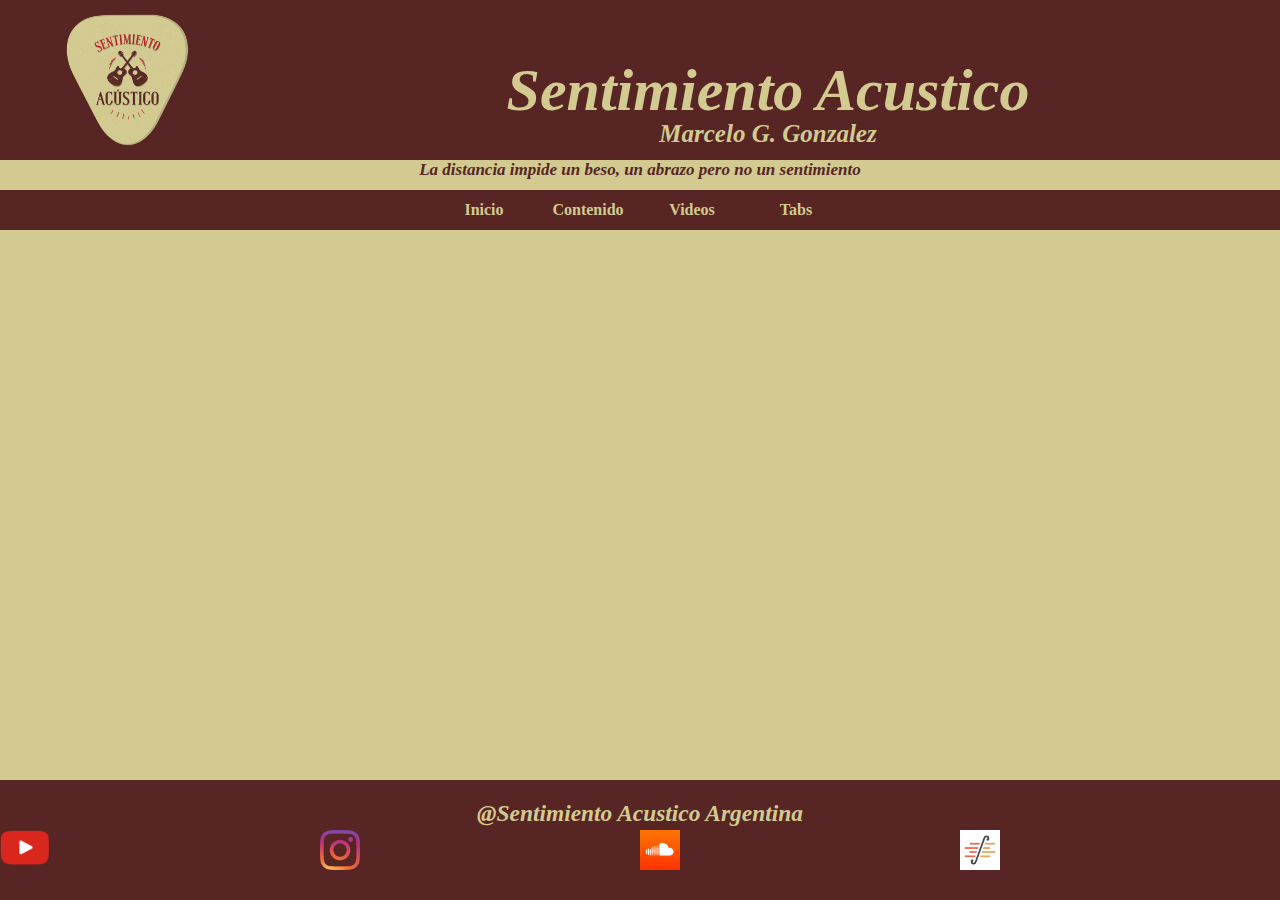
<file: index.html>
<!DOCTYPE html>
<html lang="en">

<head>
    <meta charset="UTF-8">
    <meta name="viewport" content="width=device-width, initial-scale=1.0">
    <meta name="description" content="Sentimiento acustico">
    <meta name="keywords" content="SENTIMIENTO ACUSTICO, GUITARRA ACUSTICA, COVERS, TUTORIALES GUITARRA, GUITARRISTAS">
    <!-- CSS -->
    <link rel="stylesheet" href="./css/styles.css">

    <title>Document</title>
</head>

<body>

    <header id="grid_header">
        <h1 id="titulo_header"><b>Sentimiento Acustico</b></h1>
        <section id="subtitulo_header"><b>Marcelo G. Gonzalez</b></section>
        <section id="frase_header"><b>La distancia impide un beso, un abrazo pero no un sentimiento</b>
        </section>
        <nav>
            <a href="./index.html">
                <img src="./images/logo.png" width="150" alt="logo de la pagina">
            </a>
        </nav>
        <section id="menu_header">
            <nav>
                <ul>
                    <li><a href="./index.html">Inicio</a></li>
                    <li><a href="./pages/contenido.html">Contenido</a></li>
                    <li><a href="./pages/videos.html">Videos</a></li>
                    <li><a href="./pages/tabs.html">Tabs</a></li>
                </ul>
            </nav>
        </section>
    </header>


    <div id="container-inicio">
        <iframe id="video_principal" width="100%" height="550"
            src="https://www.youtube.com/embed/WZ0x-mnaE4w?si=nWaLaUkqGcoE1zMV" title="YouTube video player"
            frameborder="0"
            allow="accelerometer; autoplay; clipboard-write; encrypted-media; gyroscope; picture-in-picture; web-share"
            allowfullscreen>
        </iframe>
    </div>

    <footer id="grid_footer">
        <div id="titulo_footer">
            <h3>@Sentimiento Acustico Argentina</h3>
        </div>
        <a id='red_social_1' href="https://www.youtube.com/channel/UCXSYrY7EahzbqNEJzBlBVHA" target="_blank">
            <img src="./images/youtube.png" width="50" alt="Canal de Youtube">
        </a>
        <a id='red_social_2' href="https://www.instagram.com/sentimiento_acustico/?hl=es-la" target="_blank">
            <img src="./images/instagram.png" width="40" alt="Cuenta de Instagram">
        </a>
        <a id='red_social_3' href="https://soundcloud.com/sentimieno-acustico" target="_blank">
            <img src="./images/soundcloud.png" width="40" alt="Cuenta de SoundCloud">
        </a>
        <a id="red_social_4" href="https://www.soundslice.com/users/MarceG95/" target="_blank">
            <img src="./images/soundslice.png" width="40" alt="Cuenta de SoundSlice">
        </a>
    </footer>

</body>

</html>
</file>
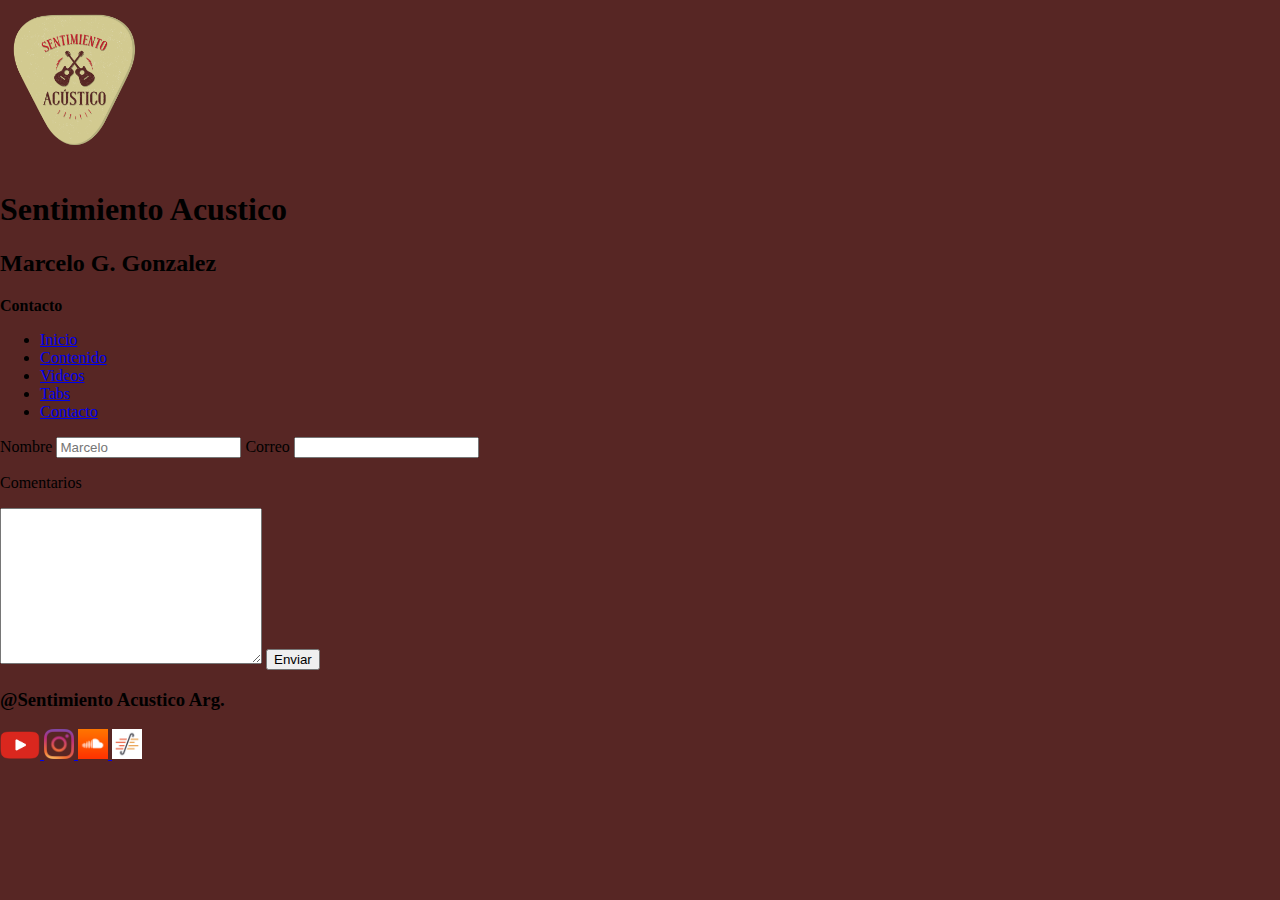
<file: pages/Contacto.html>
<!DOCTYPE html>
<html lang="en">

<head>
    <meta charset="UTF-8">
    <meta name="viewport" content="width=device-width, initial-scale=1.0">
    <!-- CSS -->
    <link rel="stylesheet" href="../css/style.css">
    <title>Document</title>
</head>

<body>

    <header>
        <a href="../index.html">
            <img src="../images/logo.png" width="150" alt="logo">
        </a>
        <h1>Sentimiento Acustico</h1>
    </header>

    <h2>Marcelo G. Gonzalez</h2>

    <section id=frase_inicial>
        <b>Contacto</b>
    </section>

    <section id="menu">
        <nav>
            <ul>
                <li><a href="../index.html">Inicio</a></li>
                <li><a href="./contenido.html">Contenido</a></li>
                <li><a href="./videos.html">Videos</a></li>
                <li><a href="./tabs.html">Tabs</a></li>
                <li><a href="./contacto.html">Contacto</a></li>
            </ul>
        </nav>

    </section>

    <div class="formulario">
        <form action="form.php" method="POST">
            <label for="">Nombre</label>
            <input type="text" name="nombre" id="nombre" placeholder="Marcelo">
            <label for="">Correo</label>
            <input type="email" name="" id="">
            <p>Comentarios</p>
            <textarea name="" id="" cols="30" rows="10">
        </textarea>
            <input type="submit" value="Enviar">

        </form>
    </div>

    <footer>
        <div>
            <h3>@Sentimiento Acustico Arg.</h3>
            <a href="https://www.youtube.com/channel/UCXSYrY7EahzbqNEJzBlBVHA" target="_blank">
                <img src="../images/youtube.png" width="40" alt="Youtube">
            </a> <!-- Blank, cuando cliqkee se abre en otra pestaña  -->
            <a href="https://www.instagram.com/sentimiento_acustico/?hl=es-la" target="_blank">
                <img src="../images/instagram.png" width="30" alt="Instagram">
            </a>
            <a href="https://soundcloud.com/sentimieno-acustico" target="_blank">
                <img src="../images/soundcloud.png" width="30" alt="SoundCloud">
            </a>
            <a href="https://www.soundslice.com/users/MarceG95/" target="_blank">
                <img src="../images/soundslice.png" width="30" alt="SoundSlice">
            </a>
        </div>
    </footer>


</body>

</html>
</file>
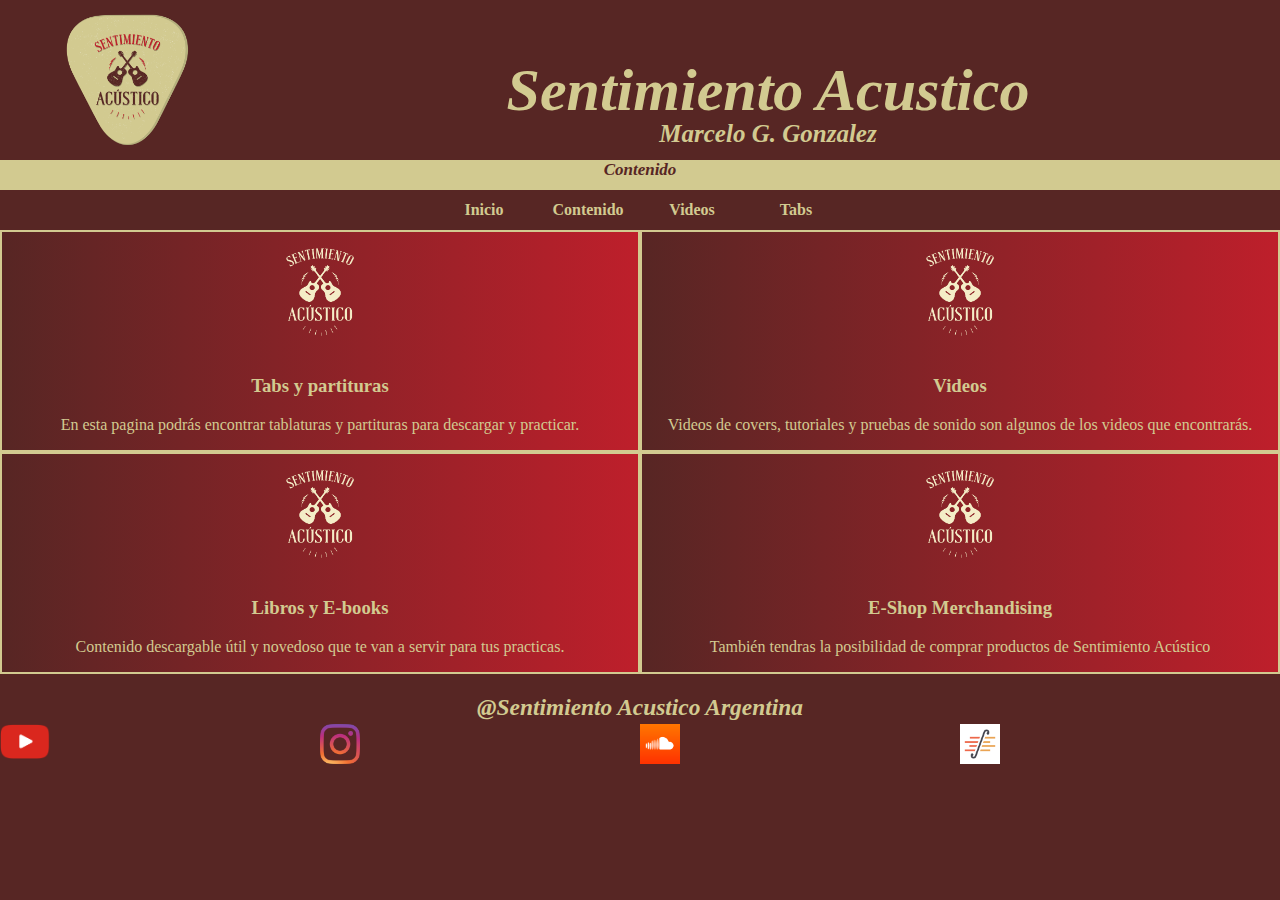
<file: pages/contenido.html>
<!DOCTYPE html>
<html lang="en">

<head>
    <meta charset="UTF-8">
    <meta name="viewport" content="width=device-width, initial-scale=1.0">
    <meta name="description" content="contenido de guitarra acustica">
    <meta name="keywords" content="CONTENIDO, COVERS, PDF, TABS">

    <!-- CSS -->
    <link rel="stylesheet" href="../css/styles.css">

    <title>Document</title>
</head>

<body>

    <header id="grid_header">
        <h1 id="titulo_header"><b>Sentimiento Acustico</b></h1>
        <section id="subtitulo_header"><b>Marcelo G. Gonzalez</b></section>
        <section id="frase_header"><b>Contenido</b>
        </section>
        <nav>
            <a href="../index.html">
                <img src="../images/logo.png" width="150" alt="logo de la pagina">
            </a>
        </nav>
        <section id="menu_header">
            <nav>
                <ul>
                    <li><a href="../index.html">Inicio</a></li>
                    <li><a href="./contenido.html">Contenido</a></li>
                    <li><a href="./videos.html">Videos</a></li>
                    <li><a href="./tabs.html">Tabs</a></li>
                </ul>
            </nav>
        </section>
    </header>

    <div id="container-contenido">
        <div id="contenido1">
            <img src="../images/figura1.png" width="100" alt="imagen de sentimiento acustico">
            <h3>Tabs y partituras</h3>
            <p>En esta pagina podrás encontrar tablaturas y partituras para descargar y practicar.</p>
        </div>

        <div id="contenido2">
            <img src="../images/figura1.png" width="100" alt="imagen de sentimiento acustico">
            <h3>Videos</h3>
            <p>Videos de covers, tutoriales y pruebas de sonido son algunos de los videos que encontrarás.</p>
        </div>
        <div id="contenido3">
            <img src="../images/figura1.png" width="100" alt="imagen de sentimiento acustico">
            <h3>Libros y E-books</h3>
            <p>Contenido descargable útil y novedoso que te van a servir para tus practicas.</p>
        </div>
        <div id="contenido4">
            <img src="../images/figura1.png" width="100" alt="imagen de sentimiento acustico">
            <h3>E-Shop Merchandising</h3>
            <p>También tendras la posibilidad de comprar productos de Sentimiento Acústico</p>
        </div>
    </div>

    </div>

    <footer id="grid_footer">
        <div id="titulo_footer">
            <h3>@Sentimiento Acustico Argentina</h3>
        </div>
        <a id='red_social_1' href="https://www.youtube.com/channel/UCXSYrY7EahzbqNEJzBlBVHA" target="_blank">
            <img src="../images/youtube.png" width="50" alt="Canal de Youtube">
        </a>
        <a id='red_social_2' href="https://www.instagram.com/sentimiento_acustico/?hl=es-la" target="_blank">
            <img src="../images/instagram.png" width="40" alt="Cuenta de Instagram">
        </a>
        <a id='red_social_3' href="https://soundcloud.com/sentimieno-acustico" target="_blank">
            <img src="../images/soundcloud.png" width="40" alt="Cuenta de SoundCloud">
        </a>
        <a id="red_social_4" href="https://www.soundslice.com/users/MarceG95/" target="_blank">
            <img src="../images/soundslice.png" width="40" alt="Cuenta de SoundSlice">
        </a>
    </footer>

</body>

</html>
</file>
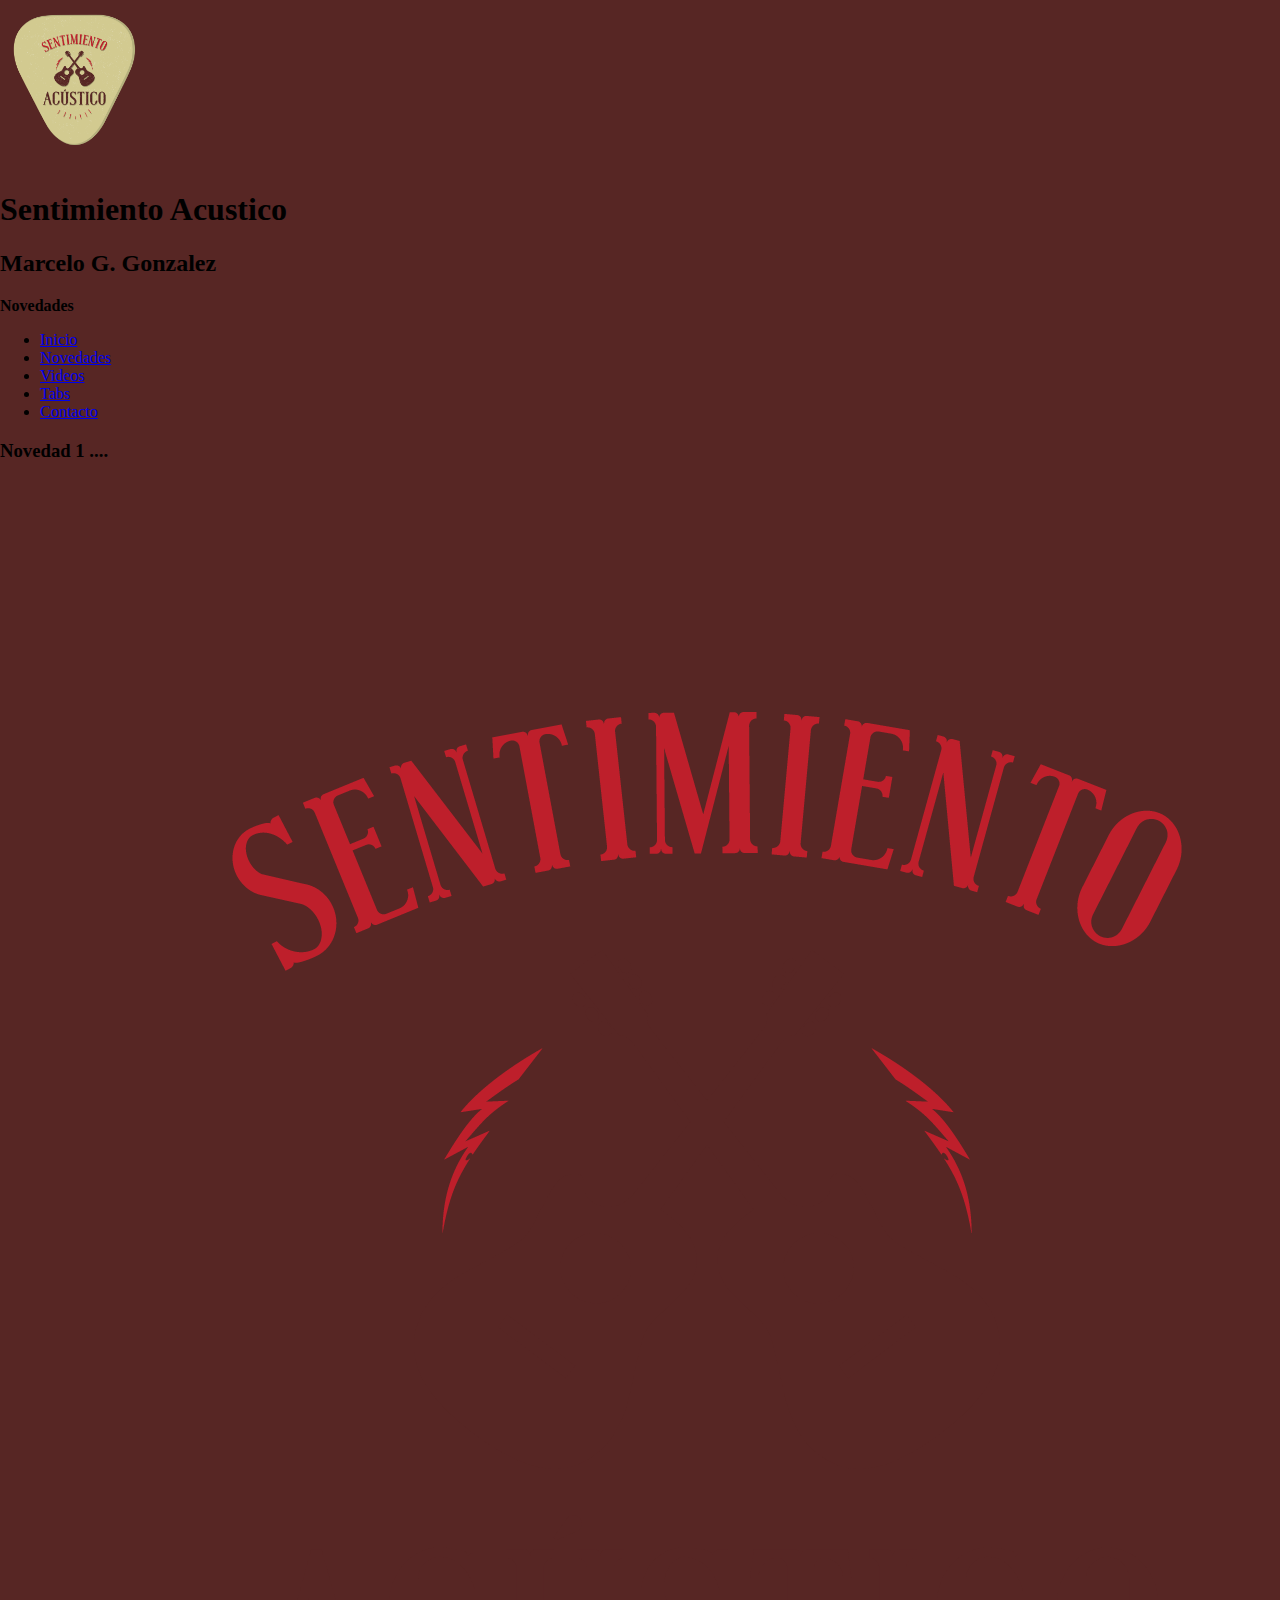
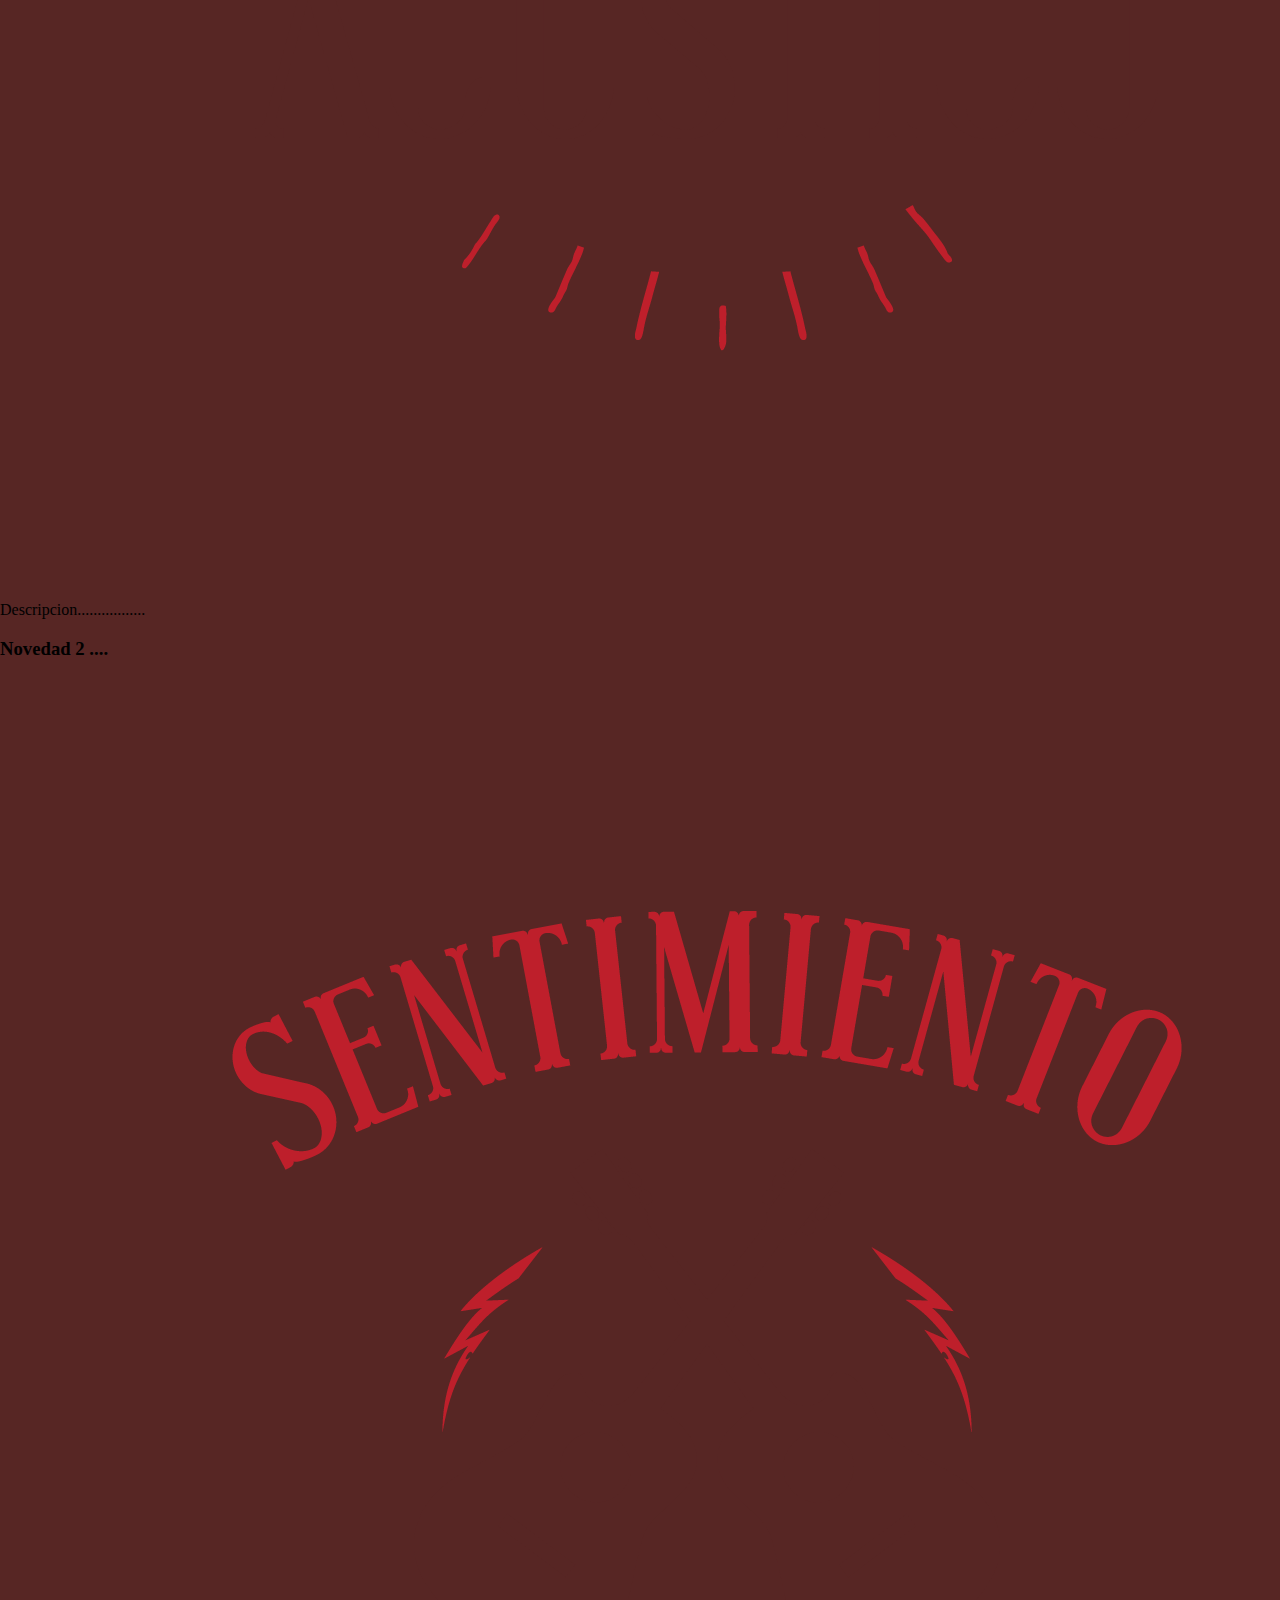
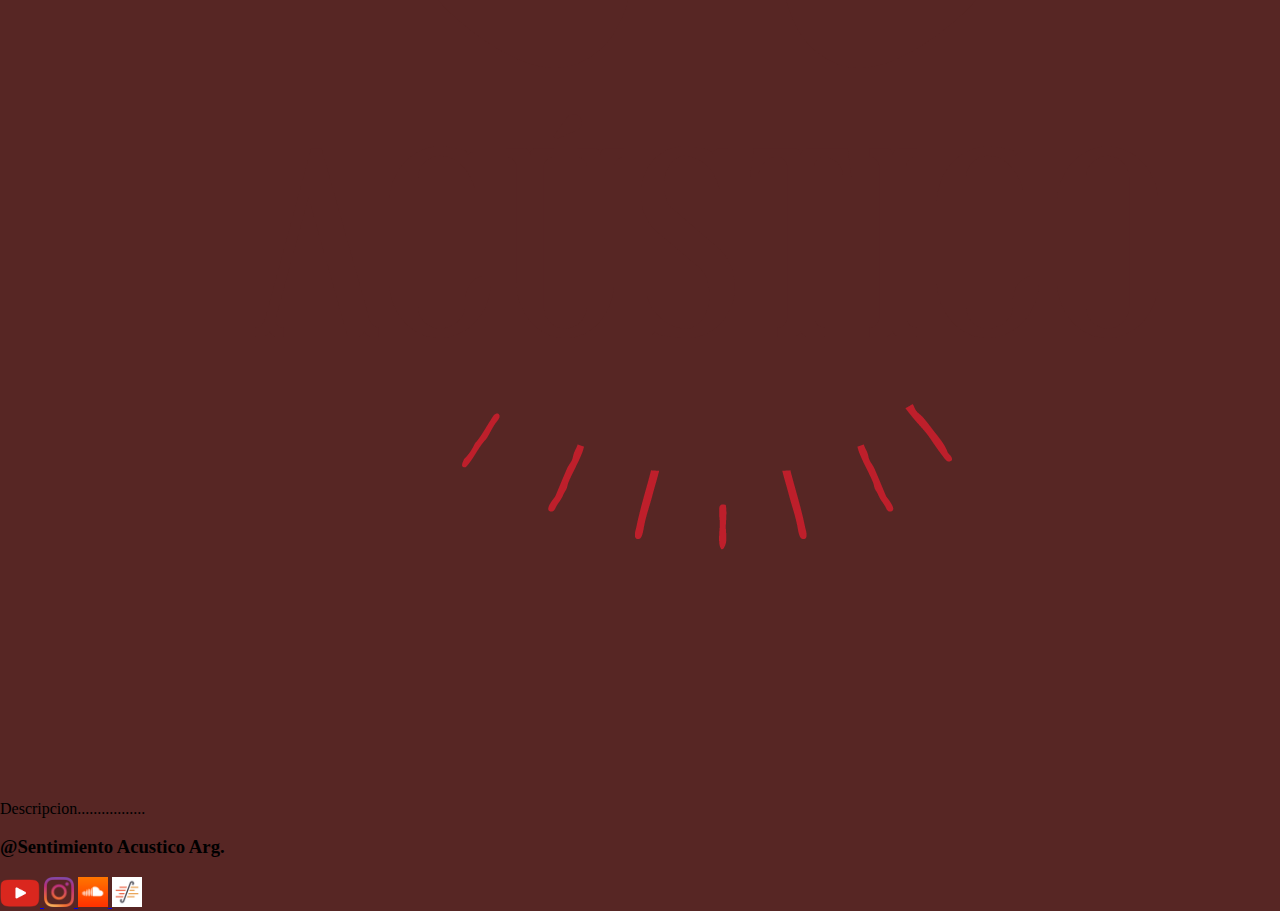
<file: pages/Novedades.html>
<!DOCTYPE html>
<html lang="en">

<head>
    <meta charset="UTF-8">
    <meta name="viewport" content="width=device-width, initial-scale=1.0">
    <!-- CSS -->
    <link rel="stylesheet" href="../css/style.css">
    <title>Document</title>
</head>

<body>

    <header>
        <a href="../index.html">
            <img src="../images/logo.png" width="150" alt="logo">
        </a>
        <h1>Sentimiento Acustico</h1>
    </header>

    <h2>Marcelo G. Gonzalez</h2>

    <section id=frase_inicial>
        <b>Novedades</b>
    </section>

    <section id="menu">
        <nav>
            <ul>
                <li><a href="../index.html">Inicio</a></li>
                <li><a href="./novedades.html">Novedades</a></li>
                <li><a href="./videos.html">Videos</a></li>
                <li><a href="./tabs.html">Tabs</a></li>
                <li><a href="./contacto.html">Contacto</a></li>
            </ul>
        </nav>
    </section>

    <section id=contenido_novedades>

        <h3>Novedad 1 ....</h3>
        <div class='novedades'>
            <img src="../images/figura2.png" alt="novedad 1" class="novedades-img">
            <p>Descripcion.................</p>
        </div>

        <h3>Novedad 2 ....</h3>
        <div class='novedades'>
            <img src="../images/figura2.png" alt="novedad 2" class="novedades-img">
            <p>Descripcion.................</p>
        </div>

    </section>

    <footer>
        <div>
            <h3>@Sentimiento Acustico Arg.</h3>
            <a href="https://www.youtube.com/channel/UCXSYrY7EahzbqNEJzBlBVHA" target="_blank">
                <img src="../images/youtube.png" width="40" alt="Youtube">
            </a> <!-- Blank, cuando cliqkee se abre en otra pestaña  -->
            <a href="https://www.instagram.com/sentimiento_acustico/?hl=es-la" target="_blank">
                <img src="../images/instagram.png" width="30" alt="Instagram">
            </a>
            <a href="https://soundcloud.com/sentimieno-acustico" target="_blank">
                <img src="../images/soundcloud.png" width="30" alt="SoundCloud">
            </a>
            <a href="https://www.soundslice.com/users/MarceG95/" target="_blank">
                <img src="../images/soundslice.png" width="30" alt="SoundSlice">
            </a>
        </div>
    </footer>

</body>

</html>
</file>
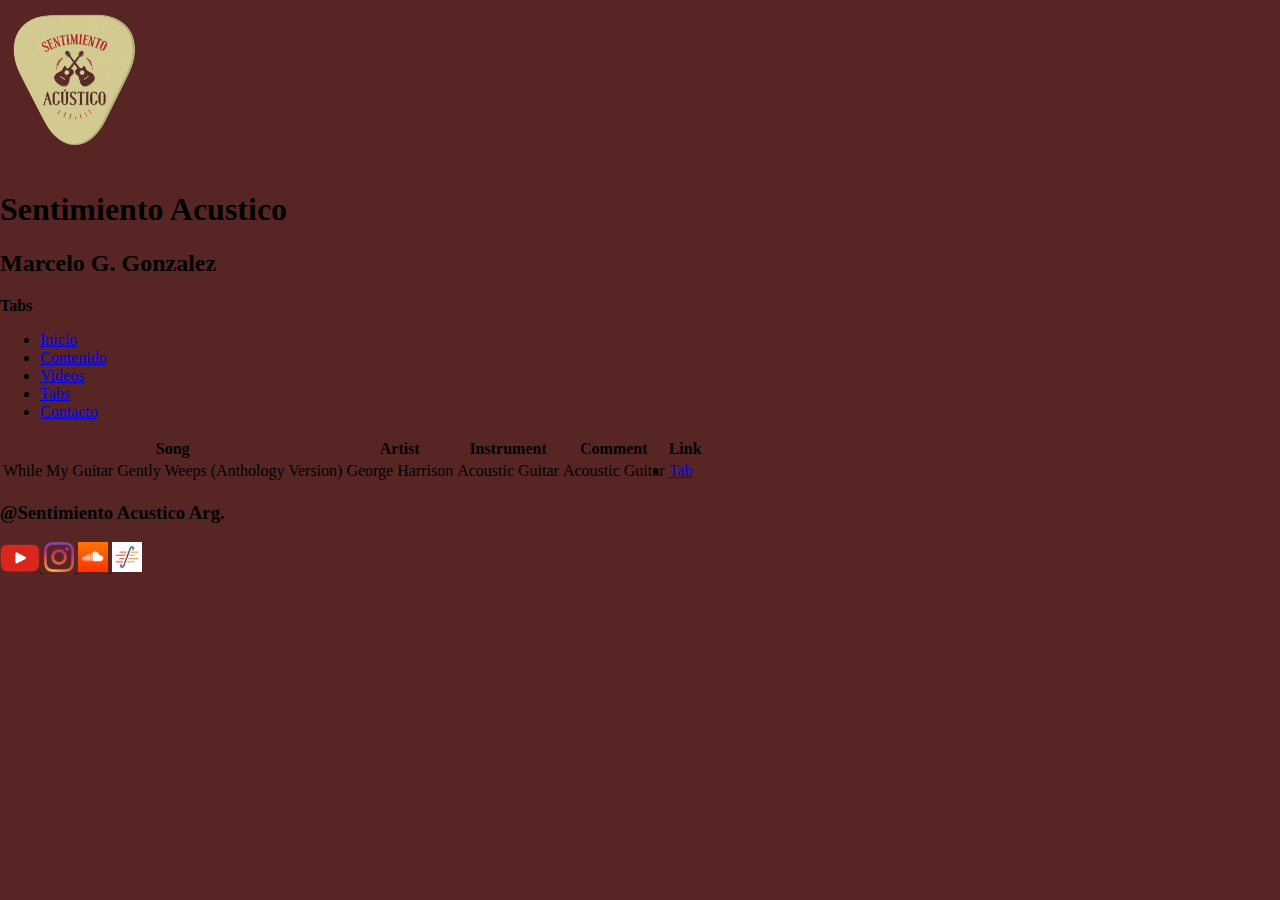
<file: pages/Tabs.html>
<!DOCTYPE html>
<html lang="en">

<head>
    <meta charset="UTF-8">
    <meta name="viewport" content="width=device-width, initial-scale=1.0">
    <!-- CSS -->
    <link rel="stylesheet" href="../css/style.css">
    <title>Document</title>
</head>

<body>

    <header>
        <a href="../index.html">
            <img src="../images/logo.png" width="150" alt="logo">
        </a>
        <h1>Sentimiento Acustico</h1>
    </header>

    <h2>Marcelo G. Gonzalez</h2>

    <section id=frase_inicial>
        <b>Tabs</b>
    </section>

    <section id="menu">
        <nav>
            <ul>
                <li><a href="../index.html">Inicio</a></li>
                <li><a href="./contenido.html">Contenido</a></li>
                <li><a href="./videos.html">Videos</a></li>
                <li><a href="./tabs.html">Tabs</a></li>
                <li><a href="./contacto.html">Contacto</a></li>
            </ul>
        </nav>

    </section>


    <div class='tabs-table'>
        <table>
            <tr>
                <th>Song</th>
                <th>Artist</th>
                <th>Instrument</th>
                <th>Comment</th>
                <th>Link</th>
            </tr>
            <tr>
                <td>While My Guitar Gently Weeps (Anthology Version)</td>
                <td>George Harrison</td>
                <td>Acoustic Guitar</td>
                <td>Acoustic Guitar</td>
                <td>
                    <li><a
                            href="https://drive.google.com/file/d/1nES5oXBQDzvcFXAEVKXpRSd7VRT1Q-iS/view?usp=drive_link" target="_blank">Tab</a>
                    </li>
                </td>
            </tr>
        </table>
    </div>



    <footer>
        <div>
            <h3>@Sentimiento Acustico Arg.</h3>
            <a href="https://www.youtube.com/channel/UCXSYrY7EahzbqNEJzBlBVHA" target="_blank">
                <img src="../images/youtube.png" width="40" alt="Youtube">
            </a> <!-- Blank, cuando cliqkee se abre en otra pestaña  -->
            <a href="https://www.instagram.com/sentimiento_acustico/?hl=es-la" target="_blank">
                <img src="../images/instagram.png" width="30" alt="Instagram">
            </a>
            <a href="https://soundcloud.com/sentimieno-acustico" target="_blank">
                <img src="../images/soundcloud.png" width="30" alt="SoundCloud">
            </a>
            <a href="https://www.soundslice.com/users/MarceG95/" target="_blank">
                <img src="../images/soundslice.png" width="30" alt="SoundSlice">
            </a>
        </div>
    </footer>

</body>

</html>
</file>
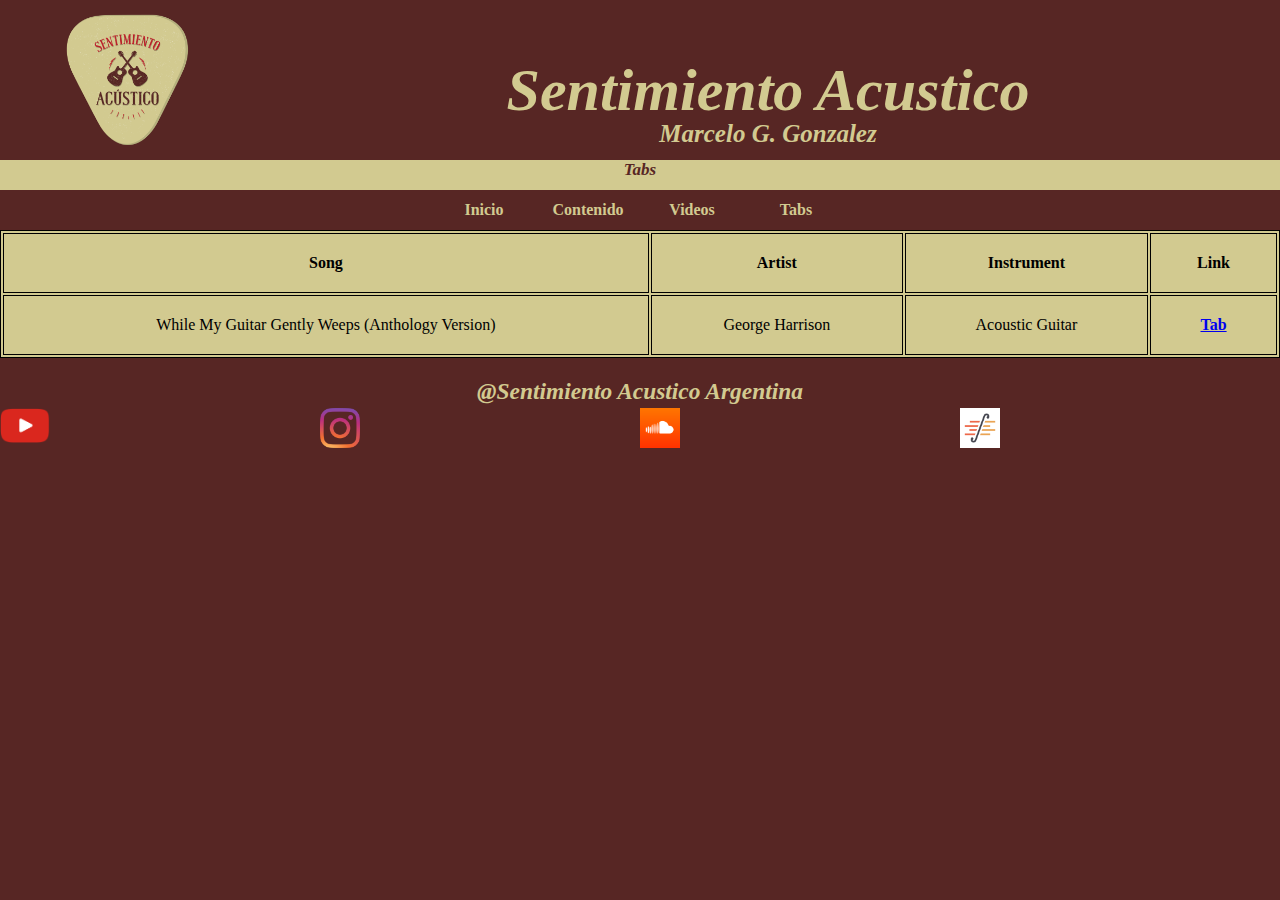
<file: pages/tabs.html>
<!DOCTYPE html>
<html lang="en">

<head>
    <meta charset="UTF-8">
    <meta name="viewport" content="width=device-width, initial-scale=1.0">
    <meta name="description" content="Tablaturas y partituras para guitarra">
    <meta name="keywords" content="TABS, TABLATURAS DE GUITARRA, PARTITURAS">

    <!-- CSS -->
    <link rel="stylesheet" href="../css/styles.css">

    <title>Document</title>
</head>

<body>

    <header id="grid_header">
        <h1 id="titulo_header"><b>Sentimiento Acustico</b></h1>
        <section id="subtitulo_header"><b>Marcelo G. Gonzalez</b></section>
        <section id="frase_header"><b>Tabs</b>
        </section>
        <nav>
            <a href="../index.html">
                <img src="../images/logo.png" width="150" alt="logo de la pagina">
            </a>
        </nav>
        <section id="menu_header">
            <nav>
                <ul>
                    <li><a href="../index.html">Inicio</a></li>
                    <li><a href="./contenido.html">Contenido</a></li>
                    <li><a href="./videos.html">Videos</a></li>
                    <li><a href="./tabs.html">Tabs</a></li>
                </ul>
            </nav>
        </section>
    </header>

    <div id="container-tabs">
            <table id="table-tabs">
                <thead>
                    <tr>
                        <th>Song</th>
                        <th>Artist</th>
                        <th>Instrument</th>
                        <th>Link</th>
                    </tr>
                </thead>
                <tr>
                    <td>While My Guitar Gently Weeps (Anthology Version)</td>
                    <td>George Harrison</td>
                    <td>Acoustic Guitar</td>
                    <td>
                        <li><b><a href="https://drive.google.com/file/d/1nES5oXBQDzvcFXAEVKXpRSd7VRT1Q-iS/view?usp=drive_link"
                                    target="_blank">Tab</a></b>
                        </li>
                    </td>
                </tr>
            </table>
    </div>

    <footer id="grid_footer">
        <div id="titulo_footer">
            <h3>@Sentimiento Acustico Argentina</h3>
        </div>
        <a id='red_social_1' href="https://www.youtube.com/channel/UCXSYrY7EahzbqNEJzBlBVHA" target="_blank">
            <img src="../images/youtube.png" width="50" alt="Canal de Youtube">
        </a>
        <a id='red_social_2' href="https://www.instagram.com/sentimiento_acustico/?hl=es-la" target="_blank">
            <img src="../images/instagram.png" width="40" alt="Cuenta de Instagram">
        </a>
        <a id='red_social_3' href="https://soundcloud.com/sentimieno-acustico" target="_blank">
            <img src="../images/soundcloud.png" width="40" alt="Cuenta de SoundCloud">
        </a>
        <a id="red_social_4" href="https://www.soundslice.com/users/MarceG95/" target="_blank">
            <img src="../images/soundslice.png" width="40" alt="Cuenta de SoundSlice">
        </a>
    </footer>

</body>

</html>
</file>
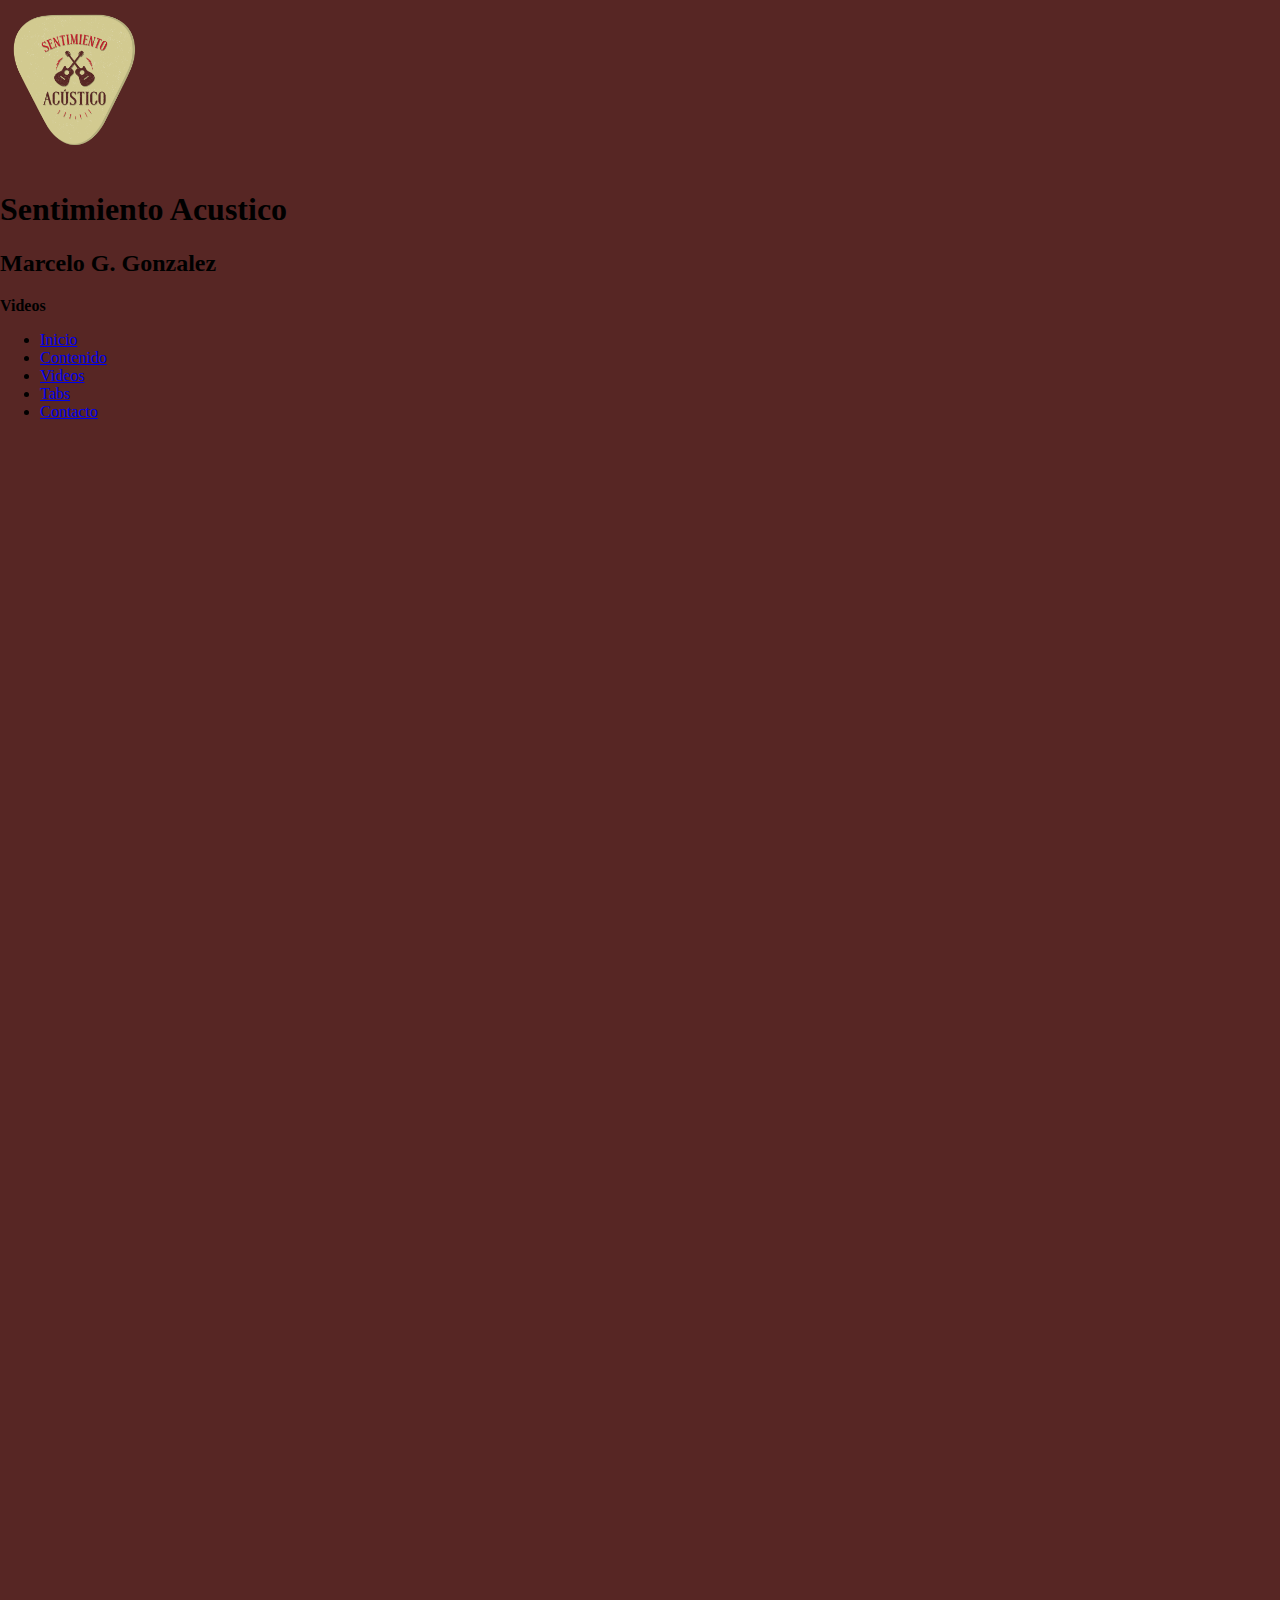
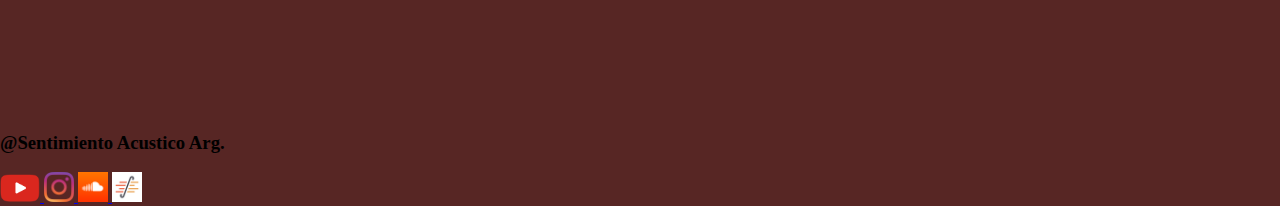
<file: pages/Videos.html>
<!DOCTYPE html>
<html lang="en">

<head>
    <meta charset="UTF-8">
    <meta name="viewport" content="width=device-width, initial-scale=1.0">
    <!-- CSS -->
    <link rel="stylesheet" href="../css/style.css">
    <title>Document</title>
</head>

<body>

    <header>
        <a href="../index.html">
            <img src="../images/logo.png" width="150" alt="logo">
        </a>
        <h1>Sentimiento Acustico</h1>
    </header>

    <h2>Marcelo G. Gonzalez</h2>

    <section id=frase_inicial>
        <b>Videos</b>
    </section>

    <section id="menu">
        <nav>
            <ul>
                <li><a href="../index.html">Inicio</a></li>
                <li><a href="./contenido.html">Contenido</a></li>
                <li><a href="./videos.html">Videos</a></li>
                <li><a href="./tabs.html">Tabs</a></li>
                <li><a href="./contacto.html">Contacto</a></li>
            </ul>
        </nav>

    </section>

    <section class="grid-video">
        <div class="grid-item">
            <iframe id="video1" width="600" height="315"
                src="https://www.youtube.com/embed/xjoxDOPvnX4?si=XB_8GVAf80-6cWuk" title="YouTube video player"
                frameborder="0"
                allow="accelerometer; autoplay; clipboard-write; encrypted-media; gyroscope; picture-in-picture; web-share"
                allowfullscreen></iframe>
            </div>

        <div class="grid-item"><iframe id="video2" width="600" height="315"
                src="https://www.youtube.com/embed/WZ0x-mnaE4w?si=4HXFFs7WY62PgfTG" title="YouTube video player"
                frameborder="0"
                allow="accelerometer; autoplay; clipboard-write; encrypted-media; gyroscope; picture-in-picture; web-share"
                allowfullscreen></iframe>
            </div>

        <div class="grid-item"><iframe id="video3" width="600" height="315"
                src="https://www.youtube.com/embed/x9yC19i5JrY?si=YBg_zRp-qa735DoF" title="YouTube video player"
                frameborder="0"
                allow="accelerometer; autoplay; clipboard-write; encrypted-media; gyroscope; picture-in-picture; web-share"
                allowfullscreen></iframe>
            </div>

        <div class="grid-item"><iframe id="video4" width="600" height="315"
                src="https://www.youtube.com/embed/ODb_l0s-Pbk?si=ujb1QR5dOGuxn9EF" title="YouTube video player"
                frameborder="0"
                allow="accelerometer; autoplay; clipboard-write; encrypted-media; gyroscope; picture-in-picture; web-share"
                allowfullscreen></iframe>
            </div>
    </section>


    <footer>
        <div>
            <h3>@Sentimiento Acustico Arg.</h3>
            <a href="https://www.youtube.com/channel/UCXSYrY7EahzbqNEJzBlBVHA" target="_blank">
                <img src="../images/youtube.png" width="40" alt="Youtube">
            </a> <!-- Blank, cuando cliqkee se abre en otra pestaña  -->
            <a href="https://www.instagram.com/sentimiento_acustico/?hl=es-la" target="_blank">
                <img src="../images/instagram.png" width="30" alt="Instagram">
            </a>
            <a href="https://soundcloud.com/sentimieno-acustico" target="_blank">
                <img src="../images/soundcloud.png" width="30" alt="SoundCloud">
            </a>
            <a href="https://www.soundslice.com/users/MarceG95/" target="_blank">
                <img src="../images/soundslice.png" width="30" alt="SoundSlice">
            </a>
        </div>
    </footer>

</body>

</html>
</file>
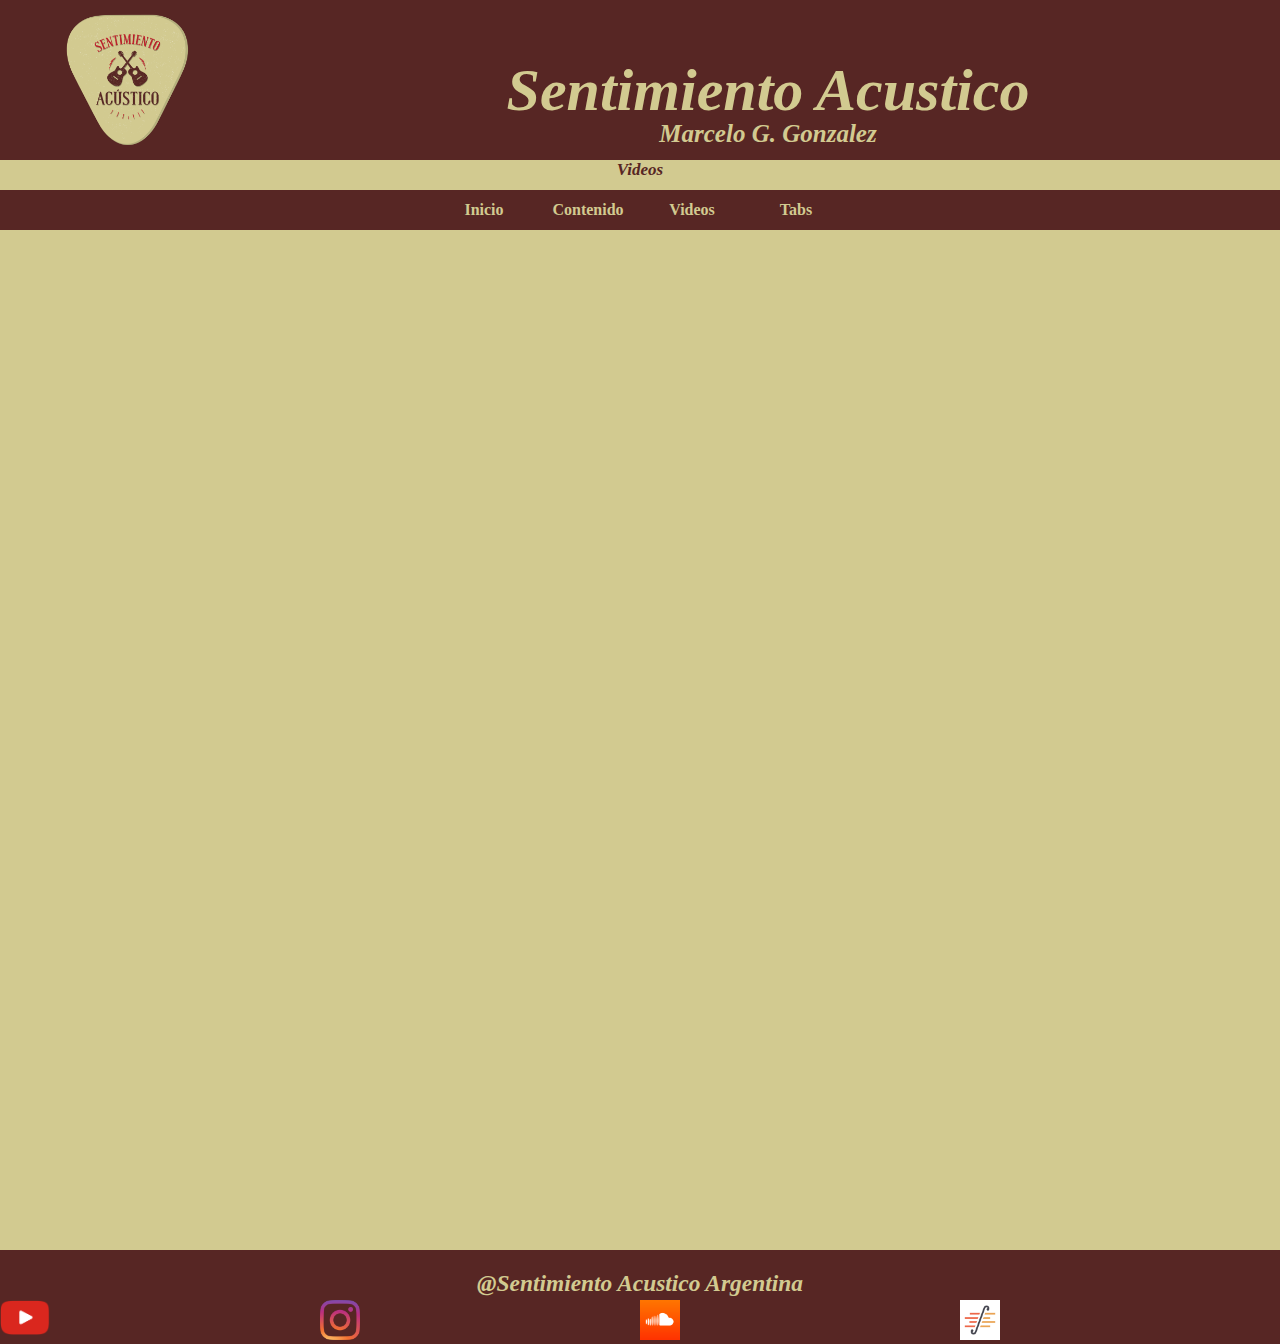
<file: pages/videos.html>
<!DOCTYPE html>
<html lang="en">

<head>
    <meta charset="UTF-8">
    <meta name="viewport" content="width=device-width, initial-scale=1.0">
    <meta name="description" content="videos de guitarra acustica y covers">
    <meta name="keywords" content="VIDEOS DE GUITARRA, TUTORIALES">

    <!-- CSS -->
    <link rel="stylesheet" href="../css/styles.css">

    <title>Document</title>
</head>

<body>

    <header id="grid_header">
        <h1 id="titulo_header"><b>Sentimiento Acustico</b></h1>
        <section id="subtitulo_header"><b>Marcelo G. Gonzalez</b></section>
        <section id="frase_header"><b>Videos</b>
        </section>
        <nav>
            <a href="../index.html">
                <img src="../images/logo.png" width="150" alt="logo de la pagina">
            </a>
        </nav>
        <section id="menu_header">
            <nav>
                <ul>
                    <li><a href="../index.html">Inicio</a></li>
                    <li><a href="./contenido.html">Contenido</a></li>
                    <li><a href="./videos.html">Videos</a></li>
                    <li><a href="./tabs.html">Tabs</a></li>
                </ul>
            </nav>
        </section>
    </header>


    <div id="container-videos">
        <iframe id="video_1" width="100%" height="500"
            src="https://www.youtube.com/embed/xjoxDOPvnX4?si=XB_8GVAf80-6cWuk" title="YouTube video player"
            frameborder="0"
            allow="accelerometer; autoplay; clipboard-write; encrypted-media; gyroscope; picture-in-picture; web-share"
            allowfullscreen>
        </iframe>
        <iframe id="video_2" width="100%" height="500"
            src="https://www.youtube.com/embed/WZ0x-mnaE4w?si=4HXFFs7WY62PgfTG" title="YouTube video player"
            frameborder="0"
            allow="accelerometer; autoplay; clipboard-write; encrypted-media; gyroscope; picture-in-picture; web-share"
            allowfullscreen>
        </iframe>
        <iframe id="video_3" width="100%" height="500"
            src="https://www.youtube.com/embed/x9yC19i5JrY?si=YBg_zRp-qa735DoF" title="YouTube video player"
            frameborder="0"
            allow="accelerometer; autoplay; clipboard-write; encrypted-media; gyroscope; picture-in-picture; web-share"
            allowfullscreen>
        </iframe>
        <iframe id="video_4" width="100%" height="500"
            src="https://www.youtube.com/embed/ODb_l0s-Pbk?si=ujb1QR5dOGuxn9EF" title="YouTube video player"
            frameborder="0"
            allow="accelerometer; autoplay; clipboard-write; encrypted-media; gyroscope; picture-in-picture; web-share"
            allowfullscreen>
        </iframe>
    </div>


    <footer id="grid_footer">
        <div id="titulo_footer">
            <h3>@Sentimiento Acustico Argentina</h3>
        </div>
        <a id='red_social_1' href="https://www.youtube.com/channel/UCXSYrY7EahzbqNEJzBlBVHA" target="_blank">
            <img src="../images/youtube.png" width="50" alt="Canal de Youtube">
        </a>
        <a id='red_social_2' href="https://www.instagram.com/sentimiento_acustico/?hl=es-la" target="_blank">
            <img src="../images/instagram.png" width="40" alt="Cuenta de Instagram">
        </a>
        <a id='red_social_3' href="https://soundcloud.com/sentimieno-acustico" target="_blank">
            <img src="../images/soundcloud.png" width="40" alt="Cuenta de SoundCloud">
        </a>
        <a id="red_social_4" href="https://www.soundslice.com/users/MarceG95/" target="_blank">
            <img src="../images/soundslice.png" width="40" alt="Cuenta de SoundSlice">
        </a>
    </footer>

</body>

</html>
</file>
<file: css/styles.css>
body {
  margin: 0;
  background-color: #572624;
}

#grid_header {
  display: grid;
  width: 100%;
  background-color: #572624;
  grid-template-rows: 120px 40px 30px 40px;
  grid-template-columns: 20% 1fr;
  grid-template-areas: "nav titulo_header" "nav subtitulo_header" "frase_header frase_header" "menu_header menu_header";
}
#grid_header nav {
  grid-area: nav;
  text-align: center;
}
#grid_header #titulo_header {
  grid-area: titulo_header;
  color: #D2CA90;
  font-size: 60px;
  font-style: italic;
  text-align: center;
  line-height: 100px;
}
#grid_header #subtitulo_header {
  grid-area: subtitulo_header;
  color: #D2CA90;
  font-size: 25px;
  font-style: italic;
  text-align: center;
}
#grid_header #frase_header {
  grid-area: frase_header;
  color: #572624;
  background-color: #D2CA90;
  font-style: italic;
  text-align: center;
  font-size: 17px;
}
#grid_header #menu_header {
  grid-area: menu_header;
  background-color: #572624;
  font-weight: bold;
  text-align: center;
}
#grid_header #menu_header ul {
  list-style: none;
  padding: 0;
  margin: 0;
  line-height: 40px;
}
#grid_header #menu_header li {
  width: 100px;
  display: inline-block;
}
#grid_header #menu_header a {
  text-decoration: none;
  display: block;
  color: #D2CA90;
}
#grid_header #menu_header:hover {
  background: #f9a91a;
  color: #000;
  font-weight: bold;
}

#grid_footer {
  display: grid;
  width: 100%;
  background-color: #572624;
  grid-template-rows: 50px 1fr;
  grid-template-columns: 25% 25% 25% 25%;
  grid-template-areas: "titulo_footer titulo_footer titulo_footer titulo_footer" "red_social_1 red_social_2 red_social_3 red_social_4";
}
#grid_footer #titulo_footer {
  grid-area: titulo_footer;
  border: 1px solid #000;
  color: #D2CA90;
  text-align: center;
  font-style: italic;
  font-size: 20px;
  line-height: 20px;
  margin: 0;
  border: 0;
  padding-bottom: 60px;
}
#grid_footer #grid_footer > #red_social_1, #grid_footer #grid_footer > #red_social_4, #grid_footer #grid_footer > #red_social_3, #grid_footer #grid_footer > #red_social_2 {
  grid-area: red_social_1;
  margin-top: 50px;
  margin-bottom: 40px;
  text-align: center;
}
#grid_footer #grid_footer > #red_social_2 {
  grid-area: red_social_2;
}
#grid_footer #grid_footer > #red_social_3 {
  grid-area: red_social_3;
}
#grid_footer #grid_footer > #red_social_4 {
  grid-area: red_social_4;
}

#container-inicio {
  display: grid;
  width: 100%;
  background-color: #D2CA90;
  grid-template-rows: 1fr;
  grid-template-columns: 1fr;
  grid-template-areas: "video_principal";
}
#container-inicio #video_principal {
  grid-area: video_principal;
  position: relative;
}

#container-contenido {
  display: grid;
  width: 100%;
  background-color: #D2CA90;
  grid-template-rows: repeat(2, 50%);
  grid-template-columns: 15% 35% 15% 35%;
  grid-template-areas: "contenido1 contenido1 contenido2 contenido2" "contenido3 contenido3 contenido4 contenido4";
}
#container-contenido #contenido1, #container-contenido #contenido4, #container-contenido #contenido3, #container-contenido #contenido2 {
  grid-area: contenido1;
  text-align: center;
  border: solid 2px #D2CA90;
  background: linear-gradient(to right, #572624, #BE1F2B);
  color: #D2CA90;
}
#container-contenido #contenido2 {
  grid-area: contenido2;
}
#container-contenido #contenido3 {
  grid-area: contenido3;
}
#container-contenido #contenido4 {
  grid-area: contenido4;
}

#container-videos {
  display: grid;
  width: 100%;
  background-color: #D2CA90;
  grid-template-rows: 1fr 1fr;
  grid-template-columns: 50% 50%;
  grid-template-areas: "video_1  video_2" "video_3  video_4";
}
#container-videos #video_1, #container-videos #video_4, #container-videos #video_3, #container-videos #video_2 {
  grid-area: video_1;
  position: relative;
  border: 5px solid #D2CA90;
}
#container-videos #video_2 {
  grid-area: video_2;
}
#container-videos #video_3 {
  grid-area: video_3;
}
#container-videos #video_4 {
  grid-area: video_4;
}

#container-tabs {
  display: grid;
  width: 100%;
  background-color: #D2CA90;
  grid-template-rows: 1fr;
  grid-template-columns: 1fr;
  grid-template-areas: "table-tabs";
  overflow: auto;
}
#container-tabs #table-tabs {
  grid-area: table-tabs;
  width: 100%;
  border: 1px solid;
  text-align: center;
}
#container-tabs #table-tabs table {
  width: 100%;
  border-collapse: collapse;
  text-align: center;
  margin-left: auto;
  margin-right: auto;
  padding-bottom: 20px;
  padding-top: 20px;
}
#container-tabs #table-tabs table li {
  list-style: none;
}
#container-tabs #table-tabs ul,
#container-tabs #table-tabs th,
#container-tabs #table-tabs td {
  border: 1px solid;
  text-align: center;
  padding: 20px;
  list-style-type: none;
}

#container-contacto {
  display: grid;
  width: 100%;
  background-color: #D2CA90;
  grid-template-rows: 1fr;
  grid-template-columns: 1fr;
  grid-template-areas: "contacto_form";
}
#container-contacto #contacto_form {
  grid-area: contacto_form;
  text-align: center;
  padding-top: 30px;
  padding-left: 15px;
  padding-bottom: 30px;
  margin-left: 25px;
}
#container-contacto #contacto_form input {
  width: 25%;
}
#container-contacto #contacto_form textarea {
  width: 50%;
}

@media only screen and (max-width: 550px) {
  #grid_footer > #titulo_footer {
    font-size: 15px;
  }
  img {
    object-fit: contain;
    margin: auto;
    display: block;
    width: 50%;
  }
}
@media only screen and (max-width: 550px) {
  #grid_header > #titulo_header {
    font-size: 30px;
  }
  #grid_header > #subtitulo_header {
    font-size: 20px;
  }
  #grid_header > #frase_header {
    font-size: 12px;
  }
  #grid_header > #menu_header li {
    font-size: 13px;
    width: 65px;
  }
  a {
    width: 65px;
  }
  #grid_header > nav img {
    object-fit: contain;
    width: 120%;
    margin: auto;
    padding-top: 35px;
    display: block;
  }
}
@media only screen and (max-width: 300px) {
  #grid_header > #titulo_header {
    font-size: 20px;
  }
  #grid_header > #subtitulo_header {
    font-size: 15px;
  }
  #grid_header > #frase_header {
    font-size: 11px;
  }
  #grid_header > #menu_header li {
    font-size: 10px;
    width: 42px;
  }
  a {
    width: 40px;
  }
  #grid_header > nav img {
    object-fit: contain;
    width: 120%;
    margin: auto;
    padding-top: 35px;
    display: block;
  }
}
@media only screen and (max-width: 400px) {
  #container-contenido {
    display: grid;
    grid-template-rows: repeat(4, 1fr);
    grid-template-columns: 1fr 1fr;
    grid-template-areas: "contenido1 contenido1" "contenido2 contenido2" "contenido3 contenido3" "contenido4 contenido4";
    justify-content: center;
    align-items: center;
  }
}
@media only screen and (max-width: 550px) {
  #container-videos {
    display: grid;
    grid-template-rows: repeat(4, 1fr);
    grid-template-columns: 1fr;
    grid-template-areas: "video_1" "video_2" "video_3" "video_4";
    justify-content: center;
    align-items: center;
  }
}
@media only screen and (max-width: 550px) {
  #container-tabs > #table-tabs th {
    font-size: 12px;
  }
  #container-tabs > #table-tabs td {
    font-size: 12px;
  }
}
@media only screen and (max-width: 300px) {
  #container-tabs > #table-tabs {
    font-size: 6px;
  }
  #container-tabs > #table-tabs th {
    font-size: 8px;
  }
  #container-tabs > #table-tabs td {
    font-size: 8px;
  }
}

/*# sourceMappingURL=styles.css.map */
</file>
<file: css/style.css>
body {
    margin: 0;
    background-color: rgb(87, 38, 36);
}

/* ----------------------------------------------------------------------------------------------------------------------------------------------- */
/* header */
/* ----------------------------------------------------------------------------------------------------------------------------------------------- */

#grid_header {
    display: grid;
    width: 100%;
    background-color: rgb(87, 38, 36);
    grid-template-rows: 120px 40px 30px 40px;
    grid-template-columns: 20% 1fr;
    grid-template-areas:
        'nav titulo_header'
        'nav subtitulo_header'
        'frase_header frase_header'
        'menu_header menu_header';
}

#grid_header>nav {
    grid-area: nav;
    text-align: center;
}

#grid_header>#titulo_header {
    grid-area: titulo_header;
    color: rgb(210, 202, 144);
    font-size: 60px;
    font-style: italic;
    text-align: center;
    line-height: 100px;
}

#grid_header>#subtitulo_header {
    grid-area: subtitulo_header;
    color: rgb(210, 202, 144);
    font-size: 25px;
    font-style: italic;
    text-align: center;
}

#grid_header>#frase_header {
    grid-area: frase_header;
    color: rgb(87, 38, 36);
    background-color: rgb(210, 202, 144);
    font-style: italic;
    text-align: center;
    font-size: 17px;
}

#grid_header>#menu_header {
    grid-area: menu_header;
    background-color: rgb(87, 38, 36);
    font-weight: bold;
    text-align: center;

    ul {
        list-style: none;
        padding: 0;
        margin: 0;
        line-height: 40px;
    }

    li {
        width: 100px;
        display: inline-block;
    }

    a {
        text-decoration: none;
        display: block;
        color: rgb(210, 202, 144);
    }

    a:hover {
        background: #f9a91a;
        color: #000;
        font-weight: bold;
    }
}



/* ------------------------------------------------------------------------ */
/* container-inicio */
/* ------------------------------------------------------------------------ */

#container-inicio {
    display: grid;
    background-color: rgb(210, 202, 144);
    width: 100%;
    grid-template-rows: 1fr;
    grid-template-columns: 1fr;
    grid-template-areas:
        'video_principal';
}

#container-inicio>#video_principal {
    grid-area: video_principal;
    position: relative;
}

/* ------------------------------------------------------------------------ */
/* container-contenido */
/* ------------------------------------------------------------------------ */

#container-contenido {
    display: grid;
    width: 100%;
    background-color: rgb(210, 202, 144);
    grid-template-rows: repeat(2, 50%);
    grid-template-columns: 15% 35% 15% 35%;
    grid-template-areas:
        'contenido1 contenido1 contenido2 contenido2'
        'contenido3 contenido3 contenido4 contenido4';
}

#container-contenido>#contenido1 {
    grid-area: contenido1;
    text-align: center;
    border: solid 2px rgb(210, 202, 144);
    background: linear-gradient(to right, rgb(87, 38, 36), rgb(190, 31, 43));
    color: rgb(210, 202, 144);
}

#container-contenido>#contenido2 {
    grid-area: contenido2;
    text-align: center;
    border: solid 2px rgb(210, 202, 144);
    background: linear-gradient(to right, rgb(87, 38, 36), rgb(190, 31, 43));
    color: rgb(210, 202, 144);
}

#container-contenido>#contenido3 {
    grid-area: contenido3;
    text-align: center;
    border: solid 2px rgb(210, 202, 144);
    background: linear-gradient(to right, rgb(87, 38, 36), rgb(190, 31, 43));
    color: rgb(210, 202, 144);
}

#container-contenido>#contenido4 {
    grid-area: contenido4;
    text-align: center;
    border: solid 2px rgb(210, 202, 144);
    background: linear-gradient(to right, rgb(87, 38, 36), rgb(190, 31, 43));
    color: rgb(210, 202, 144);
}

/* ------------------------------------------------------------------------ */
/* container-videos */
/* ------------------------------------------------------------------------ */

#container-videos {
    display: grid;
    width: 100%;
    background-color: rgb(210, 202, 144);
    grid-template-rows: 1fr 1fr;
    grid-template-columns: 50% 50%;
    grid-template-areas:
        'video_1  video_2'
        'video_3  video_4';
}

#container-videos>#video_1 {
    grid-area: video_1;
    position: relative;
    border: 5px solid rgb(210, 202, 144);
}

#container-videos>#video_2 {
    grid-area: video_2;
    position: relative;
    border: 5px solid rgb(210, 202, 144);
}

#container-videos>#video_3 {
    grid-area: video_3;
    position: relative;
    border: 5px solid rgb(210, 202, 144);
}

#container-videos>#video_4 {
    grid-area: video_4;
    position: relative;
    border: 5px solid rgb(210, 202, 144);
}

/* ------------------------------------------------------------------------ */
/* container-tab */
/* ------------------------------------------------------------------------ */

#container-tabs {
    display: grid;
    background-color: rgb(210, 202, 144);
    width: 100%;
    grid-template-rows: 1fr;
    grid-template-columns: 1fr;
    grid-template-areas:
        'table-tabs';
    overflow: auto;
}

#container-tabs>#table-tabs {
    grid-area: table-tabs;
    width: 100%;
    border: 1px solid;
    text-align: center;

    table {
        width: 100%;
        border-collapse: collapse;
        text-align: center;
        margin-left: auto;
        margin-right: auto;
        padding-bottom: 20px;
        padding-top: 20px;

        li {
            list-style: none;
        }
    }

    ul,
    th,
    td {
        border: 1px solid;
        text-align: center;
        padding: 20px;
        list-style-type: none
    }
}


/* ------------------------------------------------------------------------ */
/* container-contacto */
/* ------------------------------------------------------------------------ */

#container-contacto {
    display: grid;
    background-color: rgb(210, 202, 144);
    width: 100%;
    grid-template-rows: 1fr;
    grid-template-columns: 1fr;
    grid-template-areas:
        'contacto_form';
}

#container-contacto>#contacto_form {
    grid-area: contacto_form;
    text-align: center;
    padding-top: 30px;
    padding-left: 15px;
    padding-bottom: 30px;
    margin-left: 25px;

    input {
        width: 25%;
    }

    textarea {
        width: 50%;
    }
}

/* ----------------------------------------------------------------------------------------------------------------------------------------------- */
/* footer */
/* ----------------------------------------------------------------------------------------------------------------------------------------------- */

#grid_footer {
    display: grid;
    width: 100%;
    background-color: rgb(87, 38, 36);
    grid-template-rows: 50px 1fr;
    grid-template-columns: 25% 25% 25% 25%;
    grid-template-areas:
        'titulo_footer titulo_footer titulo_footer titulo_footer'
        'red_social_1 red_social_2 red_social_3 red_social_4';
}

#grid_footer>#titulo_footer {
    grid-area: titulo_footer;
    border: 1px solid black;
    color: rgb(210, 202, 144);
    text-align: center;
    font-style: italic;
    font-size: 20px;
    line-height: 20px;
    margin: 0;
    border: 0;
    padding-bottom: 60px;
}

#grid_footer>#red_social_1 {
    grid-area: red_social_1;
    margin-top: 50px;
    margin-bottom: 40px;
    text-align: center;
}

#grid_footer>#red_social_2 {
    grid-area: red_social_2;
    margin-top: 50px;
    margin-bottom: 40px;
    text-align: center;
}

#grid_footer>#red_social_3 {
    grid-area: red_social_3;
    margin-top: 50px;
    margin-bottom: 40px;
    text-align: center;
}

#grid_footer>#red_social_4 {
    grid-area: red_social_4;
    margin-top: 50px;
    margin-bottom: 40px;
    text-align: center;
}

/* ----------------------------------------------------------------------------------------------------------------------------------------------- */
/* media queries */
/* ----------------------------------------------------------------------------------------------------------------------------------------------- */

@media only screen and (max-width: 550px) {
    #grid_footer>#titulo_footer {
        font-size: 15px;
    }

    img {
        object-fit: contain;
        margin: auto;
        display: block;
        width: 50%;
    }
}

@media only screen and (max-width: 550px) {
    #grid_header>#titulo_header {
        font-size: 30px;
    }

    #grid_header>#subtitulo_header {
        font-size: 20px;
    }

    #grid_header>#frase_header {
        font-size: 12px;
    }

    #grid_header>#menu_header {
        li {
            font-size: 13px;
            width: 65px;
        }
    }

    a {
        width: 65px;
    }

    #grid_header>nav {

        img {
            object-fit: contain;
            width: 120%;
            margin: auto;
            padding-top: 35px;
            display: block;
        }
    }
}

@media only screen and (max-width: 300px) {
    #grid_header>#titulo_header {
        font-size: 20px;
    }

    #grid_header>#subtitulo_header {
        font-size: 15px;
    }

    #grid_header>#frase_header {
        font-size: 11px;
    }

    #grid_header>#menu_header {
        li {
            font-size: 10px;
            width: 42px;
        }
    }

    a {
        width: 40px;
    }

    #grid_header>nav {

        img {
            object-fit: contain;
            width: 120%;
            margin: auto;
            padding-top: 35px;
            display: block;
        }
    }
}

@media only screen and (max-width: 400px) {
    #container-contenido {
        display: grid;
        grid-template-rows: repeat(4, 1fr);
        grid-template-columns: 1fr 1fr;
        grid-template-areas:
            'contenido1 contenido1'
            'contenido2 contenido2'
            'contenido3 contenido3'
            'contenido4 contenido4';
        justify-content: center;
        align-items: center;
    }
}

@media only screen and (max-width: 550px) {
    #container-videos {
        display: grid;
        grid-template-rows: repeat(4, 1fr);
        grid-template-columns: 1fr;
        grid-template-areas:
            'video_1'
            'video_2'
            'video_3'
            'video_4';
        justify-content: center;
        align-items: center;
    }
}

@media only screen and (max-width: 550px) {
    #container-tabs>#table-tabs {

        th {
            font-size: 12px;
        }

        td {
            font-size: 12px;
        }
    }
}

@media only screen and (max-width: 300px) {
    #container-tabs>#table-tabs {
        font-size: 6px;

        th {
            font-size: 8px;
        }

        td {
            font-size: 8px;
        }
    }
}
</file>
